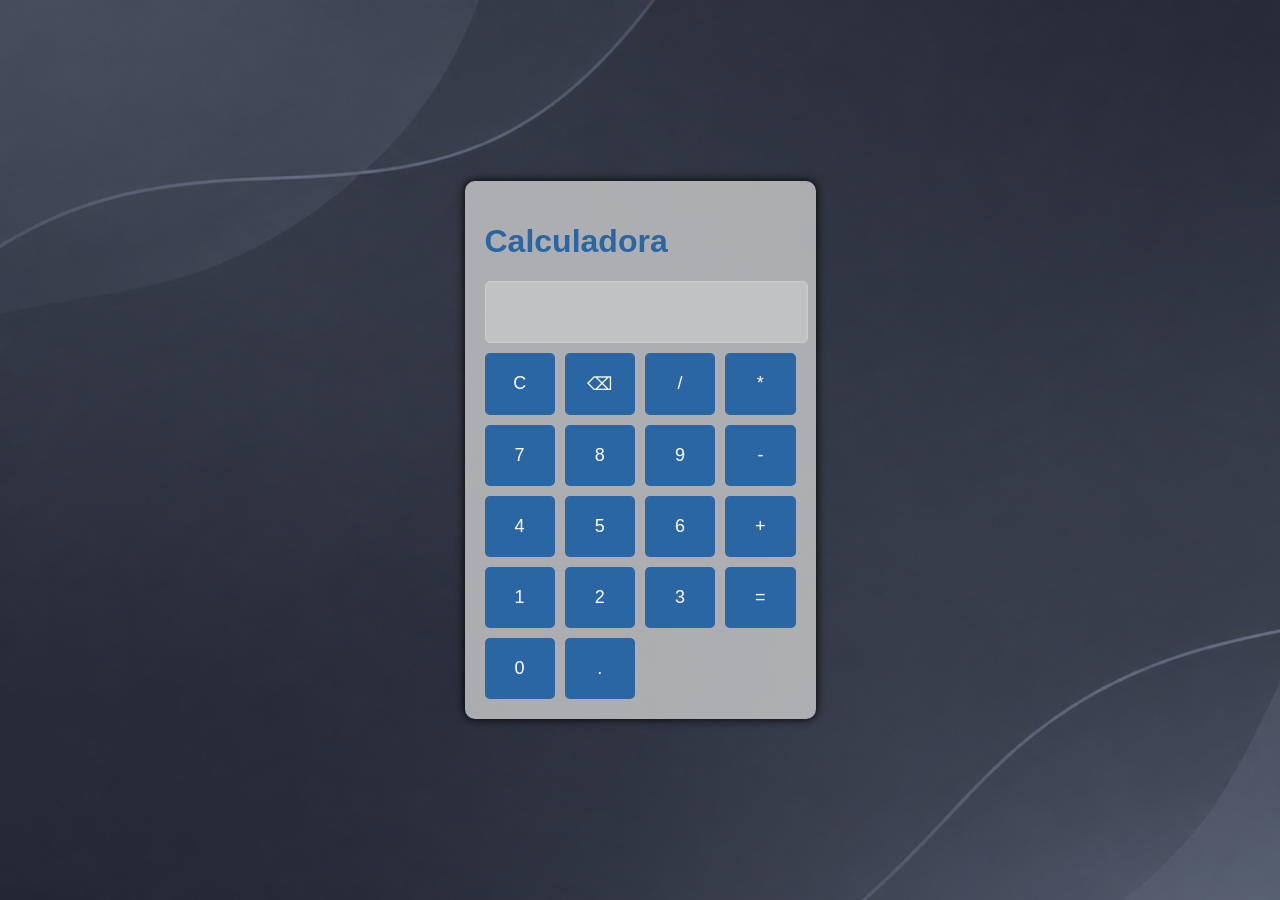
<file: site/calculadora/index.html>
<!DOCTYPE html>
<html lang="pt-br">
<head>
    <meta charset="UTF-8">
    <meta name="viewport" content="width=device-width, initial-scale=1.0">
    <link rel="stylesheet" href="css/calculadora.css">
    <title>Calculadora</title>
</head>
<body>
    <main>
        <div class="calculadora">
            <h1>Calculadora</h1>
            <input type="text" id="display" disabled>
            <div class="botoes">
                <button onclick="limparTudo('C')">C</button>
                <button onclick="limpar('⌫')">⌫</button>
                <button onclick="adicionarOperador('/')">/</button>
                <button onclick="adicionarOperador('*')">*</button>
                <button onclick="adicionarNumero('7')">7</button>
                <button onclick="adicionarNumero('8')">8</button>
                <button onclick="adicionarNumero('9')">9</button>
                <button onclick="adicionarOperador('-')">-</button>
                <button onclick="adicionarNumero('4')">4</button>
                <button onclick="adicionarNumero('5')">5</button>
                <button onclick="adicionarNumero('6')">6</button>
                <button onclick="adicionarOperador('+')">+</button>
                <button onclick="adicionarNumero('1')">1</button>
                <button onclick="adicionarNumero('2')">2</button>
                <button onclick="adicionarNumero('3')">3</button>
                <button onclick="calcular('=')">=</button>
                <button onclick="adicionarNumeroZero('0')">0</button>
                <button onclick="adicionarPonto('.')">.</button>
            </div>
        </div>
    </main>
    <script src="js/calculadora.js"></script>
</body>
</html>
</file>
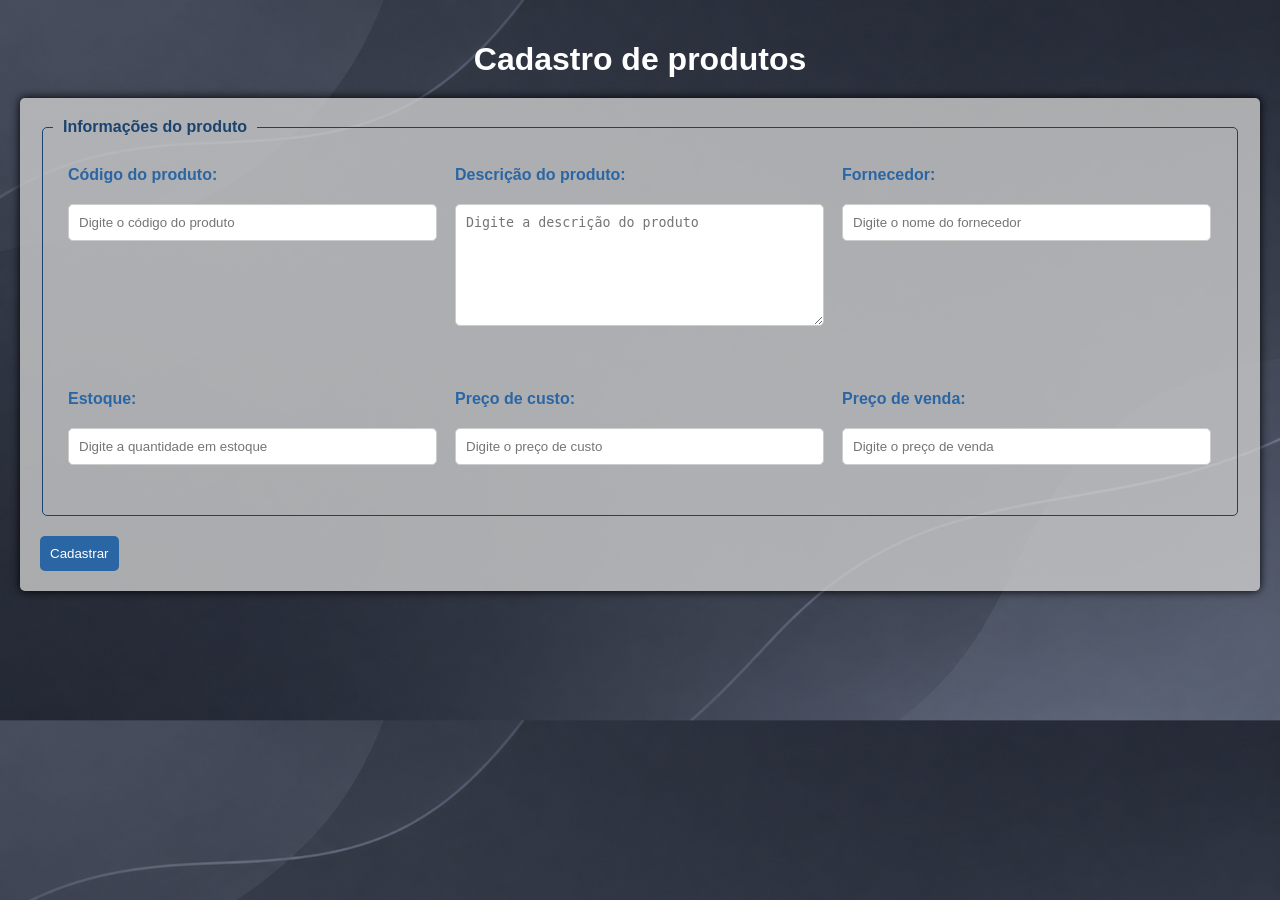
<file: site/tela_cadastro/index.html>
<!DOCTYPE html>
<html lang="pt-br">

<head>
    <meta charset="UTF-8">
    <meta name="viewport" content="width=device-width, initial-scale=1.0">
    <title>Document</title>
    <link rel="stylesheet" href="css/cadastro.css">
</head>

<body>
    <main>
        <h1>Cadastro de produtos</h1>
        <!-- formulário de informações do produto -->
        <form>
            <fieldset>
                <legend>Informações do produto</legend>
                <div class="container">
                    <div class="campo">
                        <label for="codigoProduto">Código do produto:</label>
                        <input type="text" id="codigoProduto" name="codigo" placeholder="Digite o código do produto" required>
                    </div>
                    <div class="campo">
                        <label for="descricaoProduto">Descrição do produto:</label>
                        <textarea id="descricaoProduto" name="descricao" placeholder="Digite a descrição do produto" required></textarea>
                    </div>
                    <div class="campo">
                        <label for="fornecedor">Fornecedor:</label>
                        <input type="text" id="fornecedor" name="fornecedor" placeholder="Digite o nome do fornecedor" required>
                    </div>
                    <div class="campo">
                        <label for="estoque">Estoque:</label>
                        <input type="number" id="estoque" name="estoque" placeholder="Digite a quantidade em estoque" required>
                    </div>
                    <div class="campo">
                        <label for="precoCusto">Preço de custo:</label>
                        <input type="number" id="precoCusto" name="preco" placeholder="Digite o preço de custo" required>
                    </div>
                    <div class="campo">
                        <label for="precoVenda">Preço de venda:</label>
                        <input type="number" id="precoVenda" name="preco" placeholder="Digite o preço de venda" required>
                    </div>
                </div>
            </fieldset>
            <button type="submit">Cadastrar</button>
        </form>
    </main>
</body>

</html>
</file>
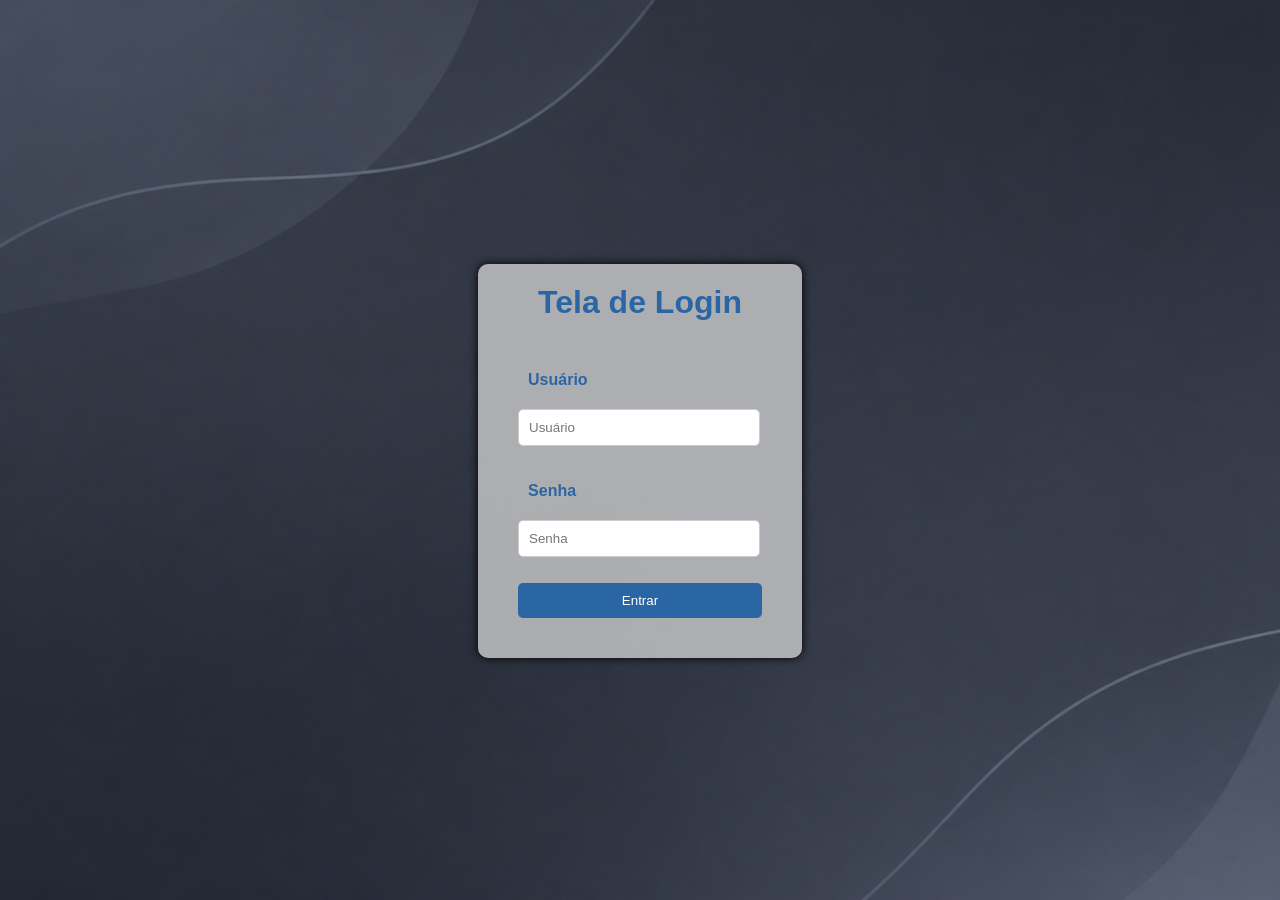
<file: site/tela_login/index.html>
<!DOCTYPE html>
<html lang="pt-br">
<head>
  <meta charset="UTF-8">
  <meta name="viewport" content="width=device-width, initial-scale=1.0">
  <title>Tela de Login</title>
  <link rel="stylesheet" href="css/estilo.css">
</head>
<body>
  <main>
    <form id="loginForm">
      <h1>Tela de Login</h1>
      <label for="username" class="usuario">Usuário</label>
      <input type="text" id="username" placeholder="Usuário" />
      <p id="usernameVazio"></p>
      <label for="password" class="senha">Senha</label>
      <input type="password" id="password" placeholder="Senha" />
      <p id="passwordVazio"></p>
      <button type="submit">Entrar</button>
    </form>
  </main>
  <script src="js/script.js"></script>
</body>
</html>
</file>
<file: site/calculadora/css/calculadora.css>
body {
    font-family: Arial, sans-serif;
    background-color: hsl(217, 7%, 44%);
    display: flex;
    justify-content: center;
    align-items: center;
    height: 100vh;
    margin: 0;
    background-image: url("../img/fundo.png");
    background-size: cover;
}

.calculadora {
    background-color: #ccc;
    padding: 20px;
    border-radius: 10px;
    box-shadow: 0 0 10px #000;
    background-color: rgba(204, 204, 204, 0.8);
}

#display {
    width: 100%;
    height: 50px;
    font-size: 24px;
    text-align: right;
    margin-bottom: 10px;
    padding: 5px;
    border: 1px solid #ccc;
    border-radius: 5px;
}

.botoes {
    display: grid;
    grid-template-columns: repeat(4, 1fr);
    gap: 10px;
}

button {
    padding: 20px;
    font-size: 18px;
    border: none;
    border-radius: 5px;
    cursor: pointer;
    background-color: #2b66a4;
    color: white;
}

button:hover {
    background-color: #1b436e;
}

h1 {
    color: #2b66a4;
}
</file>
<file: site/tela_cadastro/css/cadastro.css>
body {
    font-family: Arial, sans-serif;
    margin: 0;
    padding: 0;
    background-color: hsl(217, 7%, 44%);
    background-image: url("../img/fundo.png");
    background-size: cover;
}

header {
    background-color: #202938;
    color: #fff;
    padding: 20px;
    text-align: center;
}

main {
    padding: 20px;
}

h1 {
    color: #fff;
    text-align: center;
    margin-bottom: 20px;
}

fieldset {
    border: 1px solid #1b436e;
    border-radius: 5px;
    padding: 10px;
    margin-bottom: 20px;
}

legend {
    font-weight: bold;
    padding: 0 10px;
    color: #1b436e;
}

form {
    padding: 20px;
    background-color: #ccc;
    border-radius: 5px;
    box-shadow: 0 0 10px #000;
    /* colocar o formulário com transparência */
    background-color: rgba(204, 204, 204, 0.8);
}

label {
    display: block;
    margin-bottom: 20px;
    font-weight: bold;
    color: #2b66a4;
}

.container {
    display: grid;
    grid-template-columns: repeat(3, 1fr);
    gap: 20px;
    padding: 10px 28px 10px 5px;
}

.campo {
    padding: 10px;
    margin-bottom: 10px;
}

input {
    width: 100%;
    padding: 10px;
    margin-bottom: 10px;
    border: 1px solid #ccc;
    border-radius: 5px;
}

#descricaoProduto {
    width: 100%;
    height: 100px;
    padding: 10px;
    margin-bottom: 10px;
    border: 1px solid #ccc;
    border-radius: 5px;
}

button {
  padding: 10px;
  background-color: #2b66a4;
  color: white;
  border: none;
  border-radius: 5px;
  cursor: pointer;
}

button:hover {
    background-color: #1b436e;
}
</file>
<file: site/tela_login/css/estilo.css>
body {
  font-family: Arial, sans-serif;
  background-color: hsl(217, 7%, 44%);
  display: flex;
  justify-content: center;
  align-items: center;
  height: 100vh;
  margin: 0;
  background-image: url("../img/fundo.png");
  background-size: cover;
}

h1 {
  color: #2b66a4;
  text-align: center;
  margin-bottom: 20px;
  padding: 20px;
}

form {
  background-color: #ccc;
  padding: 0 40px 40px 40px;
  border-radius: 10px;
  box-shadow: 0 0 10px #000;
  background-color: rgba(204, 204, 204, 0.8);
}

label {
  display: block;
  margin-bottom: 5px;
  font-weight: bold;
  color: #2b66a4;
}

.senha, .usuario {
  display: block;
  margin-bottom: 10px;
  font-weight: bold;
  padding: 10px;
}

input[type="text"], input[type="password"] {
  width: 90%;
  padding: 10px;
  margin-bottom: 10px;
  border: 1px solid #ccc;
  border-radius: 5px;
}

button {
  width: 100%;
  padding: 10px;
  background-color: #2b66a4;
  color: white;
  border: none;
  border-radius: 5px;
  cursor: pointer;
}

button:hover {
    background-color: #1b436e;
}

p {
  color: #f70101;
  margin-top: 5px;
}
</file>
